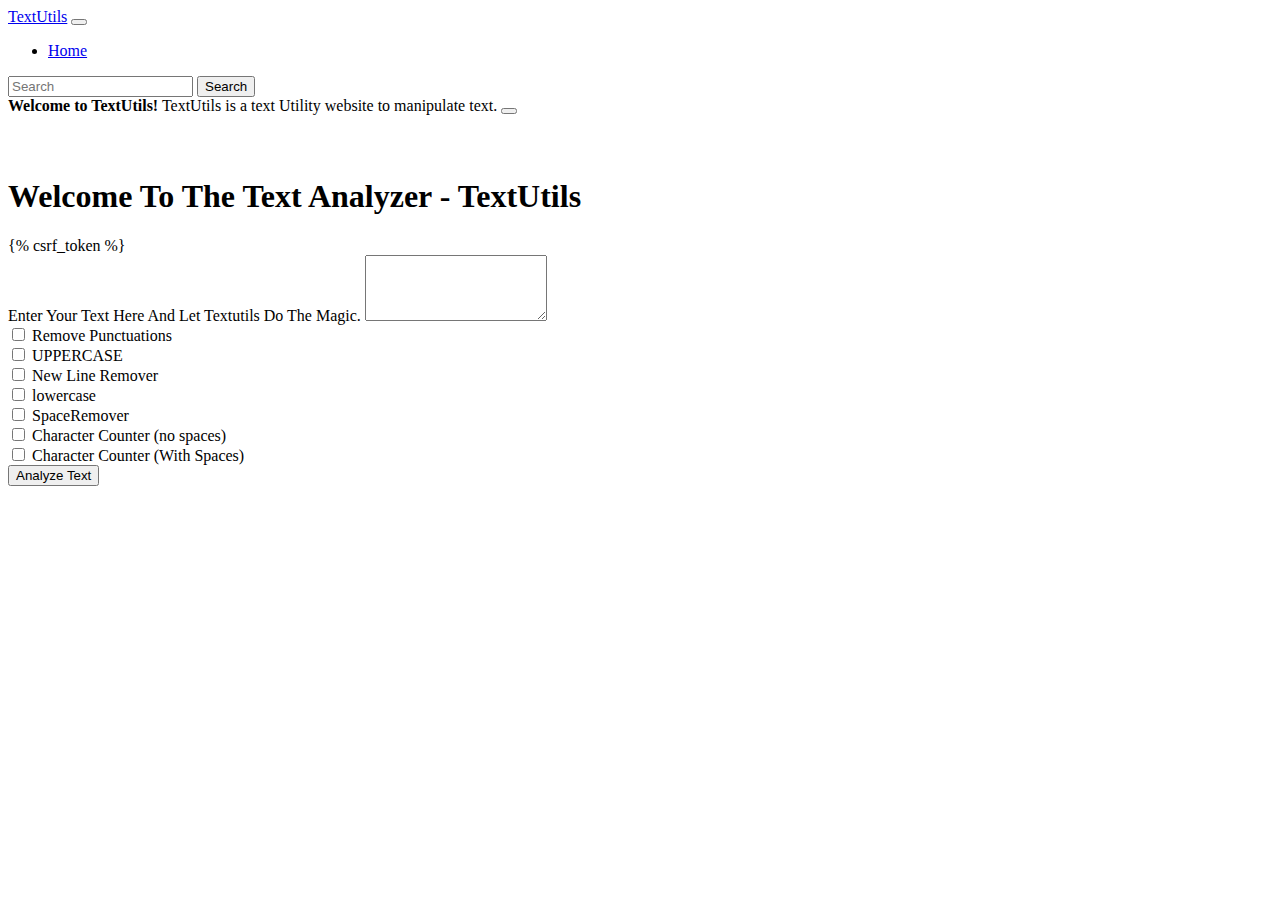
<file: textutils/templates/index.html>
<!doctype html>
<html lang="en">
<head>
    <meta charset="utf-8">
    <meta name="viewport" content="width=device-width, initial-scale=1">
    <link href="https://cdn.jsdelivr.net/npm/bootstrap@5.1.3/dist/css/bootstrap.min.css" rel="stylesheet"
          integrity="sha384-1BmE4kWBq78iYhFldvKuhfTAU6auU8tT94WrHftjDbrCEXSU1oBoqyl2QvZ6jIW3" crossorigin="anonymous">
    <title>Welcome to TextUtls Website - Manisha</title>
</head>
<body>
<nav class="navbar navbar-expand-lg navbar-dark bg-dark">
    <div class="container-fluid">
        <a class="navbar-brand" href="/">TextUtils</a>
        <button class="navbar-toggler" type="button" data-bs-toggle="collapse" data-bs-target="#navbarSupportedContent"
                aria-controls="navbarSupportedContent" aria-expanded="false" aria-label="Toggle navigation">
            <span class="navbar-toggler-icon"></span>
        </button>
        <div class="collapse navbar-collapse" id="navbarSupportedContent">
            <ul class="navbar-nav me-auto mb-2 mb-lg-0">
                <li class="nav-item">
                    <a class="nav-link active" aria-current="page" href="/">Home</a>
                </li>
            </ul>
            <form class="d-flex">
                <input class="form-control me-2" type="search" placeholder="Search" aria-label="Search">
                <button class="btn btn-outline-success" type="submit">Search</button>
            </form>
        </div>
    </div>
</nav>

<div style="height:60px">
    <div class="alert alert-success alert-dismissible fade show" role="alert">
        <strong>Welcome to TextUtils!</strong> TextUtils is a text Utility website to manipulate text.
        <button type="button" class="btn-close" data-bs-dismiss="alert" aria-label="Close"></button>
    </div>
</div>

<h1 class="text-center mb-2">Welcome To The Text Analyzer - TextUtils</h1>

<form action="/analyze/" method="post">
    {% csrf_token %}
    <div class="container">
        <div class="mb-3">
            <label for="exampleFormControlTextarea1" class="form-label">Enter Your Text Here And Let Textutils Do The
                Magic.</label>
            <textarea class="form-control" id="exampleFormControlTextarea1" name="text" rows="4"></textarea>
        </div>

        <div class="form-check form-switch">
            <input class="form-check-input" name="removepunc" id="removepunc" type="checkbox" role="switch">
            <label class="form-check-label" for="removepunc">Remove Punctuations</label>
        </div>

        <div class="form-check form-switch">
            <input class="form-check-input" name="uppercase" id="uppercase" type="checkbox" role="switch">
            <label class="form-check-label" for="uppercase">UPPERCASE</label>
        </div>

        <div class="form-check form-switch">
            <input class="form-check-input" name="newlineremover" id="newlineremover" type="checkbox" role="switch">
            <label class="form-check-label" for="newlineremover">New Line Remover</label>
        </div>

        <div class="form-check form-switch">
            <input class="form-check-input" name="lowercase" id="lowercase" type="checkbox" role="switch">
            <label class="form-check-label" for="lowercase">lowercase</label>
        </div>

        <div class="form-check form-switch">
            <input class="form-check-input" name="spaceremover" id="spaceremover" type="checkbox" role="switch">
            <label class="form-check-label" for="spaceremover">SpaceRemover</label>
        </div>

        <div class="form-check form-switch">
            <input class="form-check-input" name="charactercounter" id="charactercounter" type="checkbox" role="switch"
            >
            <label class="form-check-label" for="charactercounter">Character Counter (no spaces)</label>
        </div>

        <div class="form-check form-switch">
            <input class="form-check-input" name="charactercounterwithspaces" id="charactercounterwithspaces"
                   type="checkbox" role="switch">
            <label class="form-check-label" for="charactercounterwithspaces">Character Counter (With Spaces)</label>
        </div>

        <button class="btn btn-primary btn-sm my-1">Analyze Text</button>
    </div>
</form>
<script src="https://cdn.jsdelivr.net/npm/bootstrap@5.1.3/dist/js/bootstrap.bundle.min.js"
        integrity="sha384-ka7Sk0Gln4gmtz2MlQnikT1wXgYsOg+OMhuP+IlRH9sENBO0LRn5q+8nbTov4+1p"
        crossorigin="anonymous"></script>
</body>
</html>
</file>
